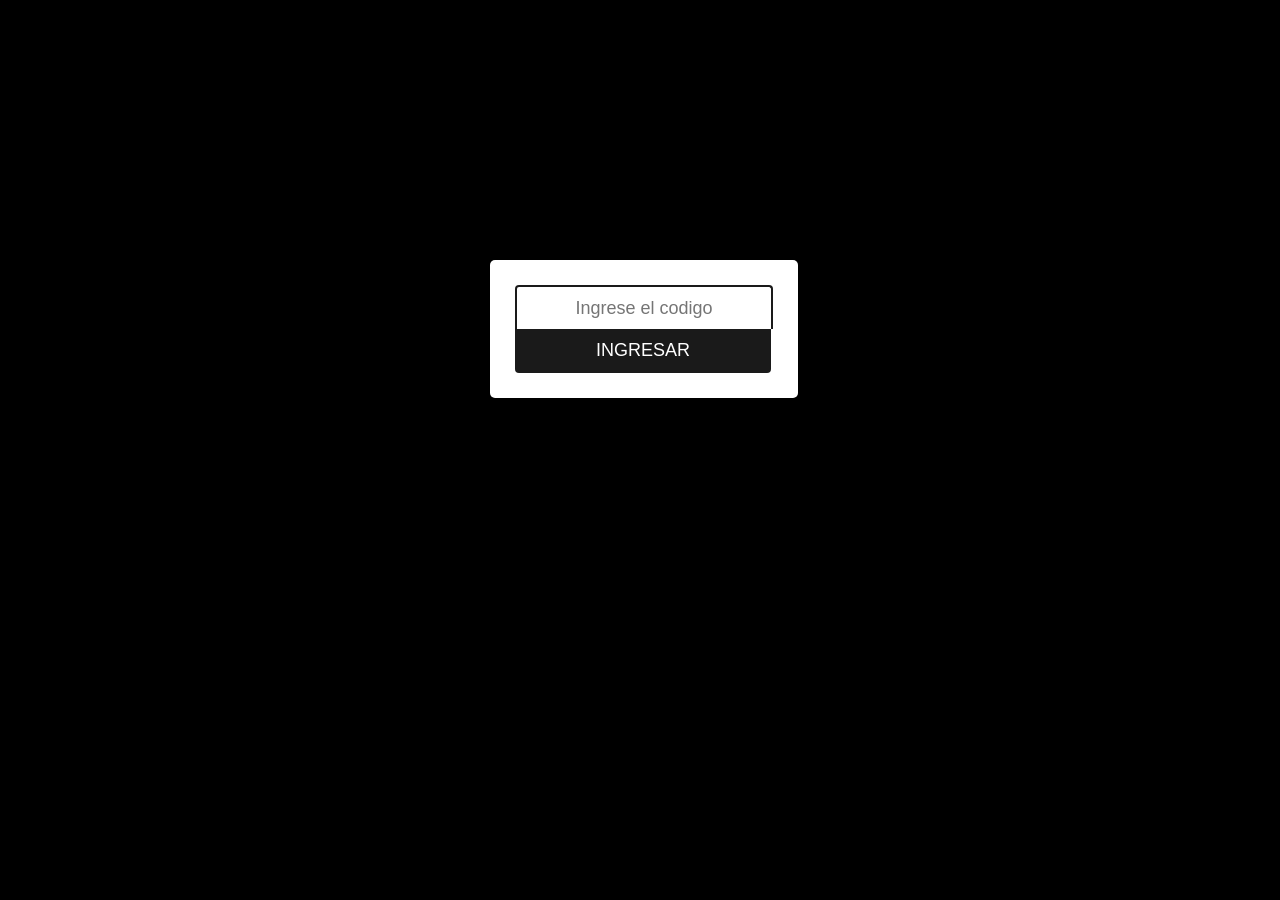
<file: index.html>
<?xml version="1.0" encoding="UTF-8"?>
<!DOCTYPE html PUBLIC "-//W3C//DTD XHTML 1.0 Transitional//EN" "http://www.w3.org/TR/xhtml1/DTD/xhtml1-transitional.dtd">
<html xmlns="http://www.w3.org/1999/xhtml">
   <head>
	<meta http-equiv="Content-Type" content="text/html; Charset=UTF-8"/>
	<link rel="stylesheet" href="css/reset.css"/>
	<style type="text/css">
		body {
			background: #000;
			width: 1280px;
			height: 720px;
			position: relative;
			overflow: hidden;
			font-family: Helvetica, Arial, Verdana, Sans-Serif;
		}
		
		#wrap {
			z-index: 2;
			height: 100%;
			position: relative;
			display: none;
		}
		
		#chList {
			position: absolute; 
			width: 250px;
			height: 720px;
			bottom: 34px;
			background: #4e4e4e;
			background: rgba(78,78,78,0.80);
			overflow: hidden;
		}
		
		#chList ul {
			height: 687px;
			margin-top: 34px;
			width: 300px;
			overflow: auto;
		}
		
		#chList li {
			color: #fff;
			height: 60px;
			line-height: 60px;
			font-size: 20px;
			cursor: pointer;
			padding-left: 20px;
			border-style: solid;
			border-bottom: 1px solid #5e5e5e;
		}
		
		#chList li:focus {
			background: #f23c55;
			border-color: #f23c55;
		}
		
		#chList i {
			height: 40px;
			width: 40px;
			margin: 0 16px -14px 0;
			display: inline-block;
			background-color: #fff;
			border-radius: 100%;
		}
		
		.americatv {
			background: url('img/canales32.png') no-repeat 4px 10px;
		}
		
		.el13 {
			background: url('img/canales32.png') no-repeat 4px -24px;
		}
		
		.telefe {
			background: url('img/canales32.png') no-repeat 4px -58px;
		}
		
		.tycsports {
			background: url('img/canales32.png') no-repeat 4px -94px;
		}
		
		.cinemax {
			background: url('img/canales32.png') no-repeat 4px -138px;
		}
		
		.fx {
			background: url('img/canales32.png') no-repeat 4px -169px;
		}
		
		.e {
			background: url('img/canales32.png') no-repeat 4px -217px;
		}

		.amc {
			background: url('img/canales32.png') no-repeat 4px -268px;
		}	
		
		.cartoon {
			background: url('img/canales32.png') no-repeat 4px -307px;
		}
		
		.fox {
			background: url('img/canales32.png') no-repeat 4px -349px;
		}
		
		.history {
			background: url('img/canales32.png') no-repeat 4px -397px;
		}
		
		.mtv {
			background: url('img/canales32.png') no-repeat 4px -446px;
		}
		
		.warner {
			background: url('img/canales32.png') no-repeat 4px -501px;
		}
		
		.canal22 {
			background: url('img/canales32.png') no-repeat 4px -564px;
		}
		
		#info {
			height: 34px;
			width: 100%;
			bottom: 0;
			background: #0e0e0e;
			position: absolute;
			font-size: 16px;
			color: #5e5e5e;
			background: rgba(14,14,14,0.85);
		}
		
		#info i {
			height: 28px;
			width: 23px;
			margin: 3px 6px -8px 12px;
			display: inline-block;
			border-radius: 3px;
		}
		
		.redbtn {	
			background: url('img/buttons.png') no-repeat -1px 0;
		}
		
		.bluebtn {	
			background: url('img/buttons.png') no-repeat -73px 0;
		}
		
		.okbtn {	
			background: url('img/buttons.png') no-repeat -386px 0;
		}
		
		.chbtn {	
			background: url('img/buttons.png') no-repeat -334px 0;
		}
		
		#smart_player {
			width: 1280px;
			height: 720px;
			z-index: -1;
		}
		
		#loader {
			background: #000 url('img/preloader.gif') no-repeat 50% 50%;
			z-index: 99;
			height: 100%;
			width: 100%;
			position: absolute;
		}
		
		#loader .login {
			background: #fff;
			border-radius: 5px;
			position: absolute;
			padding: 25px;
			top: 50%;
			left: 50%;
			margin: -100px 0 0 -150px;
			font-size: 20px;
		}
		#loader .login input{
			border: 2px solid #1a1a1a;
			font-size: 18px;
		}
		
		#loader .login input[type=text] {
			height: 40px;
			width: 250px;
			border-radius: 4px 4px 0 0;
			border-bottom: none;
			text-align: center;
		}
		
		#loader .login input[type=button] {
			height: 44px;
			width: 256px;
			border-top: none;
			color: white;
			padding: 3;
			background: #1a1a1a;
			border-radius: 0 0 4px 4px;
		}
		
		#loader .login input[type=button]:focus {
			background: #f23c55;
			border-color: #f23c55;
		}
		
		#loader .login input[type=text]:focus {
			border-color: #f23c55;
		}
		
		#playerinfo {	
			position: absolute;
			height: 50px;
			width: 150px;
			right: 0;
			background: #4e4e4e;
			background: rgba(78,78,78,0.80);
			border-radius: 5px;
			font-size: 18px;
			color: #fff;
			text-align: center;
			line-height: 50px;
			margin: 15px;
			display: none;
			z-index: 3;
		}
		</style>
	<script type="text/javascript" src="js/libs/jquery-1.10.2.min.js"></script>
    <script type="text/javascript" src="js/libs/lodash.compat.min.js"></script>
    <script type="text/javascript" src="js/libs/event_emitter.js"></script>
    <script type="text/javascript" src="js/smartbox.js"></script>
	<script type="text/javascript" src="js/mcsdecrypt.js"></script>
    <script type="text/javascript" src="js/app.js"></script>
	<!--<script type="text/javascript" src="js/videos.js"></script>-->
   </head>
   <body>
	<div id="loader">
		<div class="login">
			<input type="text" class="pwd" placeholder="Ingrese el codigo"><br>
			<input type="button" value="INGRESAR" class="send">
		</div>
	</div>
	<div id="playerinfo">
		<div class="msg"></div>
	</div>
	<div id="wrap">
		<div id="chList">
			<ul class="js-scene-video" data-nav_type="hbox" data-nav_loop="false">
				<li class="video-item nav-item" data-url="" data-name="canal22"><i class="canal22"></i>Canal 22</li>
				<li class="video-item nav-item" data-url="" data-name="americatv"><i class="americatv"></i>America TV</li>
				<li class="video-item nav-item" data-url="" data-name="eltrece"><i class="el13"></i>El Trece</li>
				<!--<li class="video-item nav-item" data-url="" data-name="telefe"><i class="telefe"></i>Telefe</li>-->
				<li class="video-item nav-item" data-url="" data-name="tycsports"><i class="tycsports"></i>TyC Sports</li>
				<li class="video-item nav-item" data-url="" data-name="cinemax"><i class="cinemax"></i>Cinemax</li>
				<li class="video-item nav-item" data-url="" data-name="fx"><i class="fx"></i>FX</li>
				<li class="video-item nav-item" data-url="" data-name="e"><i class="e"></i>E! Entertainment</li>
				<li class="video-item nav-item" data-url="" data-name="AMC"><i class="amc"></i>AMC</li>
				<li class="video-item nav-item" data-url="" data-name="cartoon"><i class="cartoon"></i>Cartoon Network</li>
				<li class="video-item nav-item" data-url="" data-name="fox"><i class="fox"></i>FOX</li>
				<li class="video-item nav-item" data-url="" data-name="history"><i class="history"></i>History Channel</li>
				<li class="video-item nav-item" data-url="" data-name="mtv"><i class="mtv"></i>MTV</li>
				<li class="video-item nav-item" data-url="" data-name="warner"><i class="warner"></i>Warner</li>
			</ul>	
		</div>
		<div id="info">
			<i class="chbtn"></i>Arriba/Abajo
			<i class="okbtn"></i>Reproducir
			<i class="redbtn"></i>Detener Reproduccion
			<i class="bluebtn"></i>Ocultar Menu
		</div>
	</div>
   </body>
   <script type="text/javascript">
   
	window.url = "";
	$(".video-item").on("click", onItemClick);
	$(".send").on("click", onLoginClick);
	
	function onLoginClick() {
		var c =  $.trim($(".pwd").val());
		
		if(c) {
			$("#loader form").hide();
			LoadChannels(c);
		}
	}
	
	function  onItemClick (e){
		if($("#wrap").is(":visible") && $("#loader").is(":hidden")){
			return false;
		}
		
		window.url = e.currentTarget.getAttribute('data-url');
		
		Player.play({
			url: window.url,
			type: "hls"
		});
    }
	
	function LoadChannels(c) {
		$.getJSON( "https://sombre-jackets.000webhostapp.com/getch.php?" + c, function(data) {
			$.each(data["dec"], function(key, val) {
				$('*[data-name="' + key + '"]').attr('data-url', val);
			});
			$.each(data["enc"], function(key, val) {
				$('*[data-name="' + key + '"]').attr('data-url', MCSdecrypt.dec(val));
			});
		}).done(function() {
			$("#loader").fadeOut("slow");
			$("#wrap").show();
		}).fail(function() {
			$("#loader form").show();
		});
	};
	</script>
</html>
</file>
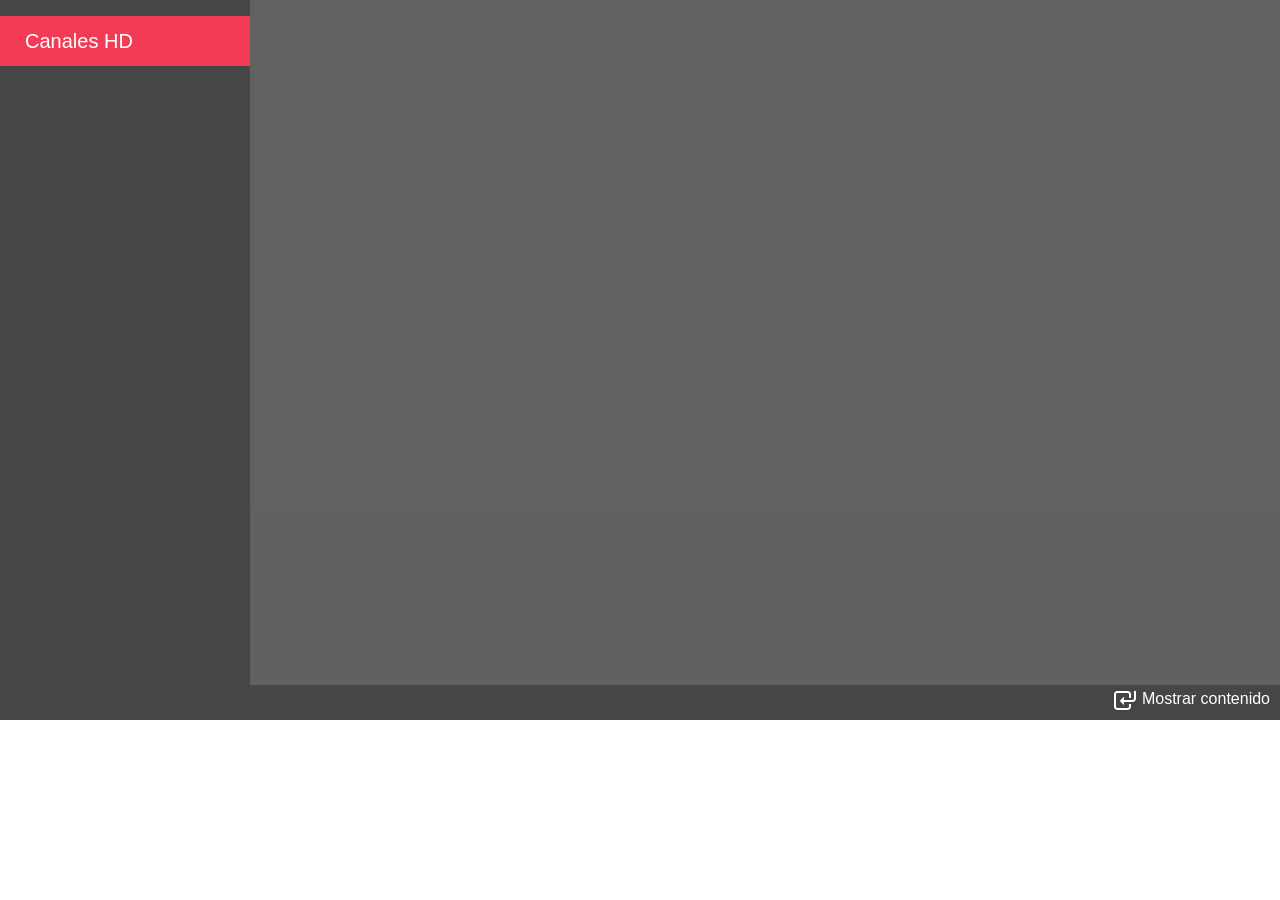
<file: sb-mod/index.html>
<?xml version="1.0" encoding="UTF-8"?>
<!DOCTYPE html
        PUBLIC "-//W3C//DTD XHTML 1.0 Transitional//EN" "http://www.w3.org/TR/xhtml1/DTD/xhtml1-transitional.dtd">
<html xmlns="http://www.w3.org/1999/xhtml">
<head>
    <meta http-equiv="Content-Type" content="text/html; Charset=UTF-8"/>
    <title>IPTV</title>
    <link rel="stylesheet" href="css/input.css"/>
    <link rel="stylesheet" href="css/keyboard.css"/>
    <link rel="stylesheet" href="css/legend.css"/>
    <link rel="stylesheet" href="css/style.css"/>

    <script type="text/javascript" src="../../src/libs/jquery-1.10.2.min.js"></script>
    <script type="text/javascript" src="../../src/libs/lodash.compat.min.js"></script>
    <script type="text/javascript" src="../../src/libs/event_emitter.js"></script>
    <script type="text/javascript" src="js/lib/smartbox.js"></script>
    <script type="text/javascript" src="js/app.js"></script>
    <script type="text/javascript" src="videos.js"></script>
    <script type="text/javascript" src="js/scenes/videos.js"></script>
    <script type="text/javascript" src="js/scenes/navigation.js"></script>
    <script type="text/javascript" src="js/scenes/input.js"></script>
    <script type="text/javascript" src="js/legendTriggers.js"></script>
</head>
<body>

<!--for better view in browser-->
<div class="bg"></div>

<div class="wrap">

    <div class="menu">


        <ul class="menu-items" data-nav_type="vbox" data-nav_loop="true">
            <li data-content='video' class="menu-item menu-item_red nav-item">Canales HD</li>
        </ul>
    </div>

    <div class="scenes-wrapper">
        <div class="scene scene_video js-scene-video" data-nav_type="vbox" data-nav_loop="true"></div>
    </div>
</div>


</body>
</html>
</file>
<file: sb-mod/css/input.css>
.smart_input-wrap {
    padding: 5px 10px;
    color: #000;
    font-size: 18px;
    position: relative;
    z-index: 1;
    height: 32px;
    overflow: hidden;
    line-height: 32px;
    border: 1px solid black;
    border-radius: 5px;
    background: #fff;
}

.focus .smart_input-wrap {
    border-color: #ff6b68;
}

.smart_input-container {
    position: relative;
    display: inline-block;
    width: 300px;
    vertical-align: middle;
}

.smart_input-text {
    white-space: pre;
}

.smart_input-cursor {
    border-right: 2px solid #000000;
    display: inline-block;
    height: 22px;
    margin-left: 1px;
    vertical-align: middle;
    white-space: pre;
}

.smart_input-cursor_hidden {
    visibility: hidden;
}

.smart_input-wrap_right .smart_input-text {
    position: absolute;
    right: 7px;
    top: 0;
}

.smart_input-wrap_right .smart_input-cursor {
    position: absolute;
    right: 0px;
    top: 5px;
}
</file>
<file: sb-mod/css/keyboard.css>
/*
*{
    -webkit-user-select: none;
}*/

.keyboard_popup_wrapper {
    width: 416px;
    margin: 0 auto;
}

.keyboard_ru {
    width: 495px;
}

.keyboard_email {
    width: 455px;
}

.kb-wrap {
    position: relative;
    padding: 10px 5px 5px 10px;
    overflow: hidden;
    background: rgba(0,0,0,0.5);
    box-shadow: 0 3px 5px rgba(0, 0, 0, 0.3);
    border-radius: 10px;
    display: none;
}

.kbw-wrap {
    display: none;
    margin: 0 auto;
}

.kb-c {
    padding-bottom: 1px;
    display: none;
}

.kb-row {
    margin-bottom: 6px;
    height: 43px;
}

.kb-row:after {
    content: '';
    clear: both;
    display: block;
}

.kbtn {
    float: left;
    width: 35px;
    height: 36px;
    text-align: center;
    font-size: 24px;
    color: #000;
    background: #fff;
    cursor: pointer;
    margin-right: 5px;
    padding-top: 7px;
    line-height: 31px;
    border-radius: 4px;
}

.kbtn:hover,
.kbtn.focus {
    background: #1295e4;
    color: #fff;
}

.kbtn.nums, .kbtn.lang {
    display: none;
}

/*show lang button on multilanguage keyboards*/
.kb-multilang .kbtn.lang {
     display: block;
 }

.keyboard_ru .kb-multilang .kbtn.space {
    width: 335px;
}

.keyboard_ru .kb-multilang.kb-havenums .kbtn.space {
    width: 275px;
}

.kb-havenums .kbtn.nums {
    display: block;
}

.keyboard_fullnum .kbtn.nums {
    width: 115px;
}

.kbtn.shift, .kbtn.nums, .kbtn.lang {
    width: 55px;
    font-size: 14px;
}

.kbtn.shift {
    width: 75px;
}

.kbtn.delall {
    font-size: 16px;
    line-height: 18px;
    padding-top: 3px;
    height: 40px;
}

.kbtn.space {
    width: 255px;
}

.kb-multilang.kb-havenums .space {
    width: 195px;
}

.keyboard_fullnum .space{
    width: 315px!important;
}

.kbtn.complete {
    width: 75px;
    text-align: center;
    font-size: 16px;
}

.backspace_icon, .shift_icon {
    background: url("img/key_i.png") -27px -4px no-repeat;
    display: inline-block;
    vertical-align: top;
    width: 5px;
    height: 14px;
}

.backspace_icon {
    width: 14px;
    height: 6px;
    background-position: -2px -3px;
    margin-top: 10px;
}

.shift_icon {
    background-position: -36px -4px;
    margin-top: 6px;
    margin-right: 4px;
}

.shift_active .kbtn.shift {
    color: #1295e4;
}

.shift_active .kbtn {
    text-transform: uppercase;
}

#keyboard_overlay {
    display: none;
    position: absolute;
    left: 0;
    top: 0;
    width: 1280px;
    height: 720px;
    z-index: 20;
}

#keyboard_popup {
    position: absolute;
    z-index: 50;
    display: block;
    left: 200px;
    top: 200px;
    margin: 0 0 0 -5px;
}

.num_wrap {
    width: 226px;
}
.num_wrap .kbtn,
.num_wrap .kbtn.complete {
    width: 65px;
}
</file>
<file: sb-mod/css/legend.css>
.legend {
    position: absolute;
    left: 0;
    bottom: 0;
    height: 32px;
    padding: 2px 0 0;
    color: #ffffff;
    font-size: 16px;
    z-index: 20;
    line-height: 28px;
    width: 100%;
    display: none;
}

.legend-wrap {
    float: right;
}

.legend-item {
    float: left;
    position: relative;
    padding-left: 30px;
    padding-right: 10px;
}

.legend-item {
    display: none;
}

.legend-item.legend-item-visible {
    display: block;
}

.leg-icon {
    position: absolute;
    width: 25px;
    height: 28px;
    background: url('img/buttons.png');
    left: 0;
    top: 1px;
}

.legend-clickable {
    cursor: pointer;
}

.leg-icon-green {
    background-position: -24px 0;
}

.leg-icon-yellow {
    background-position: -48px 0;
}

.leg-icon-blue {
    background-position: -72px 0;
}

.leg-icon-number {
    background-position: -480px 0;
    width: 50px;
}

.legend-item-number {
    padding-left: 60px;
}

.leg-icon-rew {
    background-position: -431px 0;
}

.leg-icon-play {
    background-position: -240px 0;
}

.leg-icon-pause {
    background-position: -288px 0;
}

.leg-icon-stop {
    background-position: -263px 0;
}

.leg-icon-ff {
    background-position: -455px 0;
}

.leg-icon-tools {
    background-position: -191px 0;
}

.leg-icon-left {
    background-position: -580px 0;
}

.leg-icon-right {
    background-position: -603px 0;
}

.leg-icon-up {
    background-position: -530px 0;
}

.leg-icon-down {
    background-position: -554px 0;
}

.leg-icon-leftright {
    background-position: -358px 0;
}

.leg-icon-updown {
    background-position: -334px 0;
}

.leg-icon-move {
    background-position: -312px 0;
}

.leg-icon-enter {
    background-position: -383px 0;
}

.leg-icon-ret {
    background-position: -407px 0;
}

.leg-icon-info {
    background-position: -168px 0;
}
</file>
<file: sb-mod/css/style.css>
*, *:focus {
	outline: 0;
    outline: none;
	outline-offset:-9999px;
}

html, body {
    width: 1280px;
    height: 720px;
    position: relative;
    overflow: hidden;
    margin: 0;
    padding: 0;
    color: #fff;
    font-family: Helvetica, Arial, Verdana, Sans-Serif;
}

h2 {
    margin: 5px 0;
    font-size: 20px;
    font-weight: normal;
}

.bg {
    position: absolute;
    left : 0;
    top: 0;
    width: 100%;
    height: 100%;
    background-color: #1e1e1e;
    z-index: -1;
}

.wrap {
    height: 100%;
    position: relative;
    z-index: 2;
}

#smart_player {
    width: 1280px;
    height: 720px;
    z-index: 0;
}

#log {
    position: absolute;
    left: 0;
    top: 0;
    width: 100%;
    height: 100%;
    color:#fff;
    background: rgba(0, 0, 0, 0.8);
    z-index: 10;
    display: none;
}

.menu, .legend,
.scene {
    background: #4e4e4e; /*for old tvs*/
    background: rgba(78,78,78,0.85);
}

.menu, .scenes-wrapper {
    top: 0;
    bottom: 35px; /*legend height*/
}

.menu {
    width: 250px;
    position: absolute;
}

.menu-items {
    list-style: none;
    padding: 0;
}

.menu-item,
.video-item {
    color: #fff;
    height: 50px;
    line-height: 50px;
    font-size: 20px;
    cursor: pointer;
}

.menu-item {
    border-left: 15px solid #fff;
    padding-left: 10px;
}

.menu-item_green {
    border-color: #61c791;
}

.menu-item_green.focus,
.video-item.focus {
    background: #8e8e8e;
}

.menu-item_blue {
    border-color: #31797d;
}

.menu-item_blue.focus {
    background: #31797d;
}

.menu-item_red {
    border-color: #f23c55;
}

.menu-item_red.focus {
    background: #f23c55;
}

.video-item {
    padding-left: 35px;
}

.logo {
    margin: 10px 0 20px 15px;
    width: 153px;
    height: 30px;
    background: url(../img/logo.png) no-repeat;
}

.scenes-wrapper {
    position: absolute;
    left: 250px;
    width: 1030px; /*body width - left*/
	background: #6e6e6e; /*for old tvs*/
    background: rgba(110,110,110,0.85);
}

.scene {
    height: 100%;
    position: relative;
    display: none;
    overflow: hidden;
}

.scene_video {
    width: 380px;
}

.button {
    position: absolute;
    width: 80px;
    height: 80px;
    font-size: 38px;
    line-height: 80px;
    background: #e0ffb3;
    /*-webkit-border-radius: 10px;
    -moz-border-radius: 10px;*/
    border-radius: 10px;
    text-align: center;
}

.button.focus {
    background: #f23c55;
}

.button-a {
    left: 350px;
    top: 140px;
}

.button-b {
    left: 550px;
    top: 250px;
}

.button-c {
    left: 350px;
    top: 400px;
}

.scene_input {
    padding: 0 50px;
}

.input-example {
    margin: 20px 10px;
}

.input-val {
    display: inline-block;
    margin-left: 10px;
}

.navigation-items {
    padding: 0;
    list-style-type: none;
    overflow: hidden;
}

.navigation-item {
    float: left;
    margin: 20px;
    width: 200px;
    height: 250px;
    background: #31797d;
    font-size: 36px;
    text-align: center;
    line-height: 250px;
}

.navigation-item.focus {
    background:  #f23c55;
}

.navigation-info {
    text-align: center;
    font-size: 20px;
}

.legend {
    height: 35px;
    padding: 0;
}
</file>
